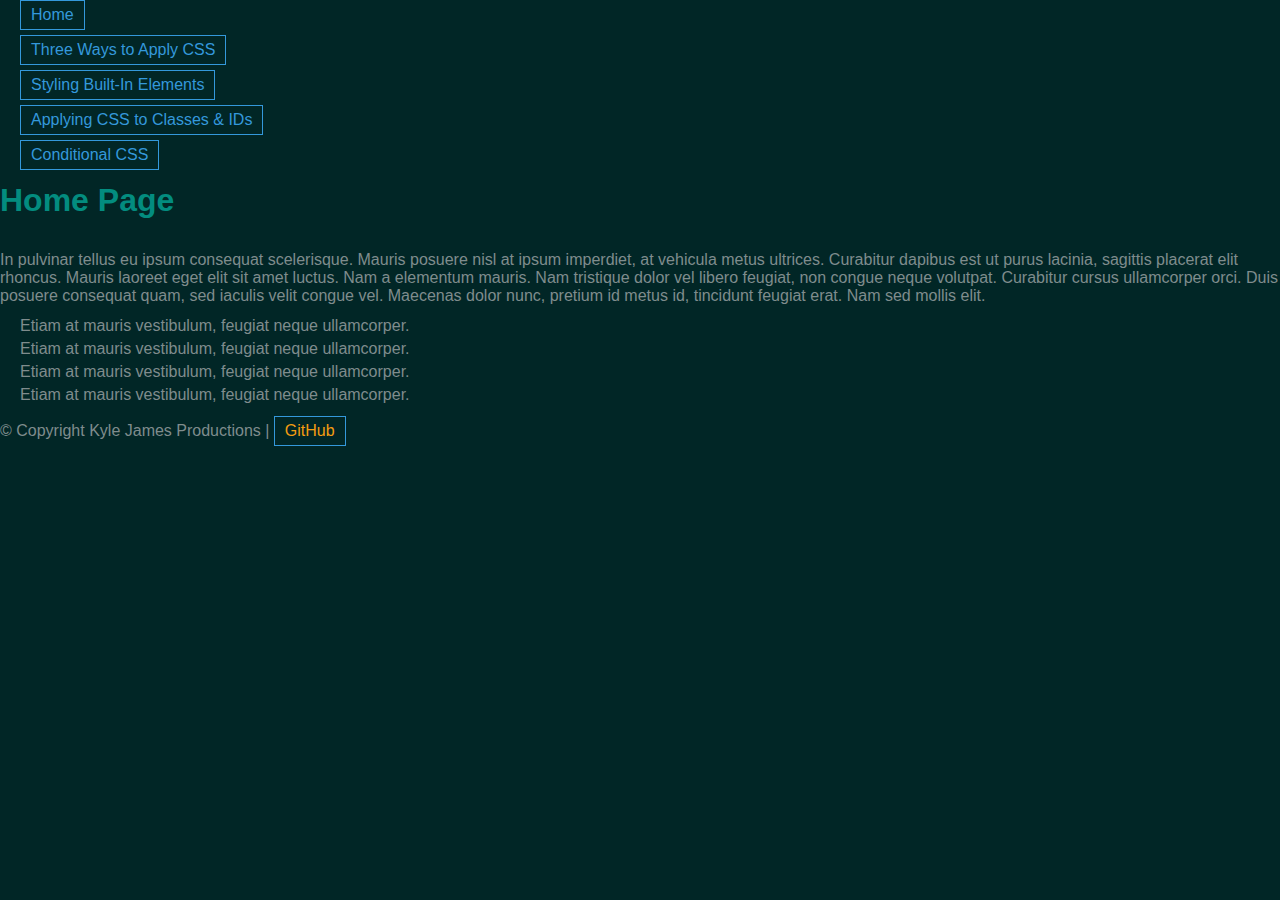
<file: index.html>
<!DOCTYPE html>
<html lang="en">
<head>
    <meta charset="UTF-8">
    <meta name="viewport" content="width=device-width, initial-scale=1.0">
    <title>Home</title>
    <link rel="stylesheet" href="main.css">
</head>
<body>
    <header>
        <nav>
            <ul>
                <li><a href="index.html" target="_self">Home</a></li>
                <li><a href="css-application.html" target="_self">Three Ways to Apply CSS</a></li>
                <li><a href="built-in-elements.html" target="_self">Styling Built-In Elements</a></li>
                <li><a href="classes-ids.html" target="_self">Applying CSS to Classes & IDs</a></li>
                <li><a href="conditional-css.html" target="_self">Conditional CSS</a></li>
            </ul>
        </nav>
    </header>
    <main>
        <h1>Home Page</h1>
        <p>In pulvinar tellus eu ipsum consequat scelerisque. Mauris posuere nisl at ipsum imperdiet, at vehicula metus ultrices. Curabitur dapibus est ut purus lacinia, sagittis placerat elit rhoncus. Mauris laoreet eget elit sit amet luctus. Nam a elementum mauris. Nam tristique dolor vel libero feugiat, non congue neque volutpat. Curabitur cursus ullamcorper orci. Duis posuere consequat quam, sed iaculis velit congue vel. Maecenas dolor nunc, pretium id metus id, tincidunt feugiat erat. Nam sed mollis elit.</p>
        <ul>
            <li>Etiam at mauris vestibulum, feugiat neque ullamcorper.</li>
            <li>Etiam at mauris vestibulum, feugiat neque ullamcorper.</li>
            <li>Etiam at mauris vestibulum, feugiat neque ullamcorper.</li>
            <li>Etiam at mauris vestibulum, feugiat neque ullamcorper.</li>
        </ul>
    </main>
    <footer>
        <p>&copy; Copyright Kyle James Productions | <a href="https://github.com/kylejames1998" target="_blank">GitHub</a></p>

    </footer>
    
</body>
</html>
</file>
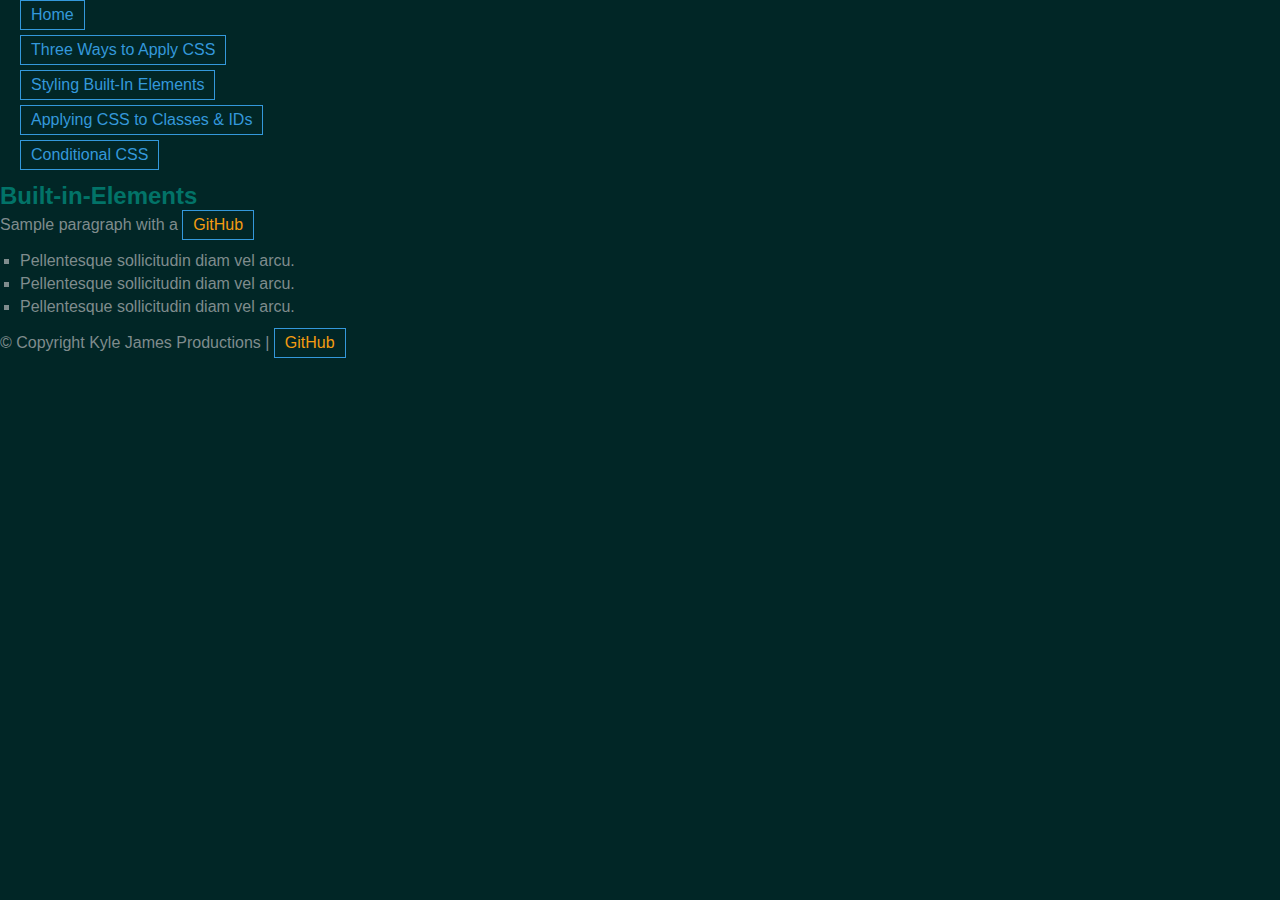
<file: built-in-elements.html>
<!DOCTYPE html>
<html lang="en">
<head>
    <meta charset="UTF-8">
    <meta name="viewport" content="width=device-width, initial-scale=1.0">
    <title>Built-In Elements</title>
    <link rel="stylesheet" href="main.css">
</head>
<body>
    <header>
        <nav>
            <ul>
                <li><a href="index.html" target="_self">Home</a></li>
                <li><a href="css-application.html" target="_self">Three Ways to Apply CSS</a></li>
                <li><a href="built-in-elements.html" target="_self">Styling Built-In Elements</a></li>
                <li><a href="classes-ids.html" target="_self">Applying CSS to Classes & IDs</a></li>
                <li><a href="conditional-css.html" target="_self">Conditional CSS</a></li>
            </ul>
        </nav>
    </header>
    <main>
        <div>
            <h2>Built-in-Elements</h2>
            <p>Sample paragraph with a <a href="https://github.com/kylejames1998">GitHub</a></p>
            <ul>
                <li>Pellentesque sollicitudin diam vel arcu.</li>
                <li>Pellentesque sollicitudin diam vel arcu.</li>
                <li>Pellentesque sollicitudin diam vel arcu.</li>
            </ul>
        </div>
    </main>
    <footer>
        <p>&copy; Copyright Kyle James Productions | <a href="https://github.com/kylejames1998" target="_blank">GitHub</a></p>

    </footer>
</body>
</html>
</file>
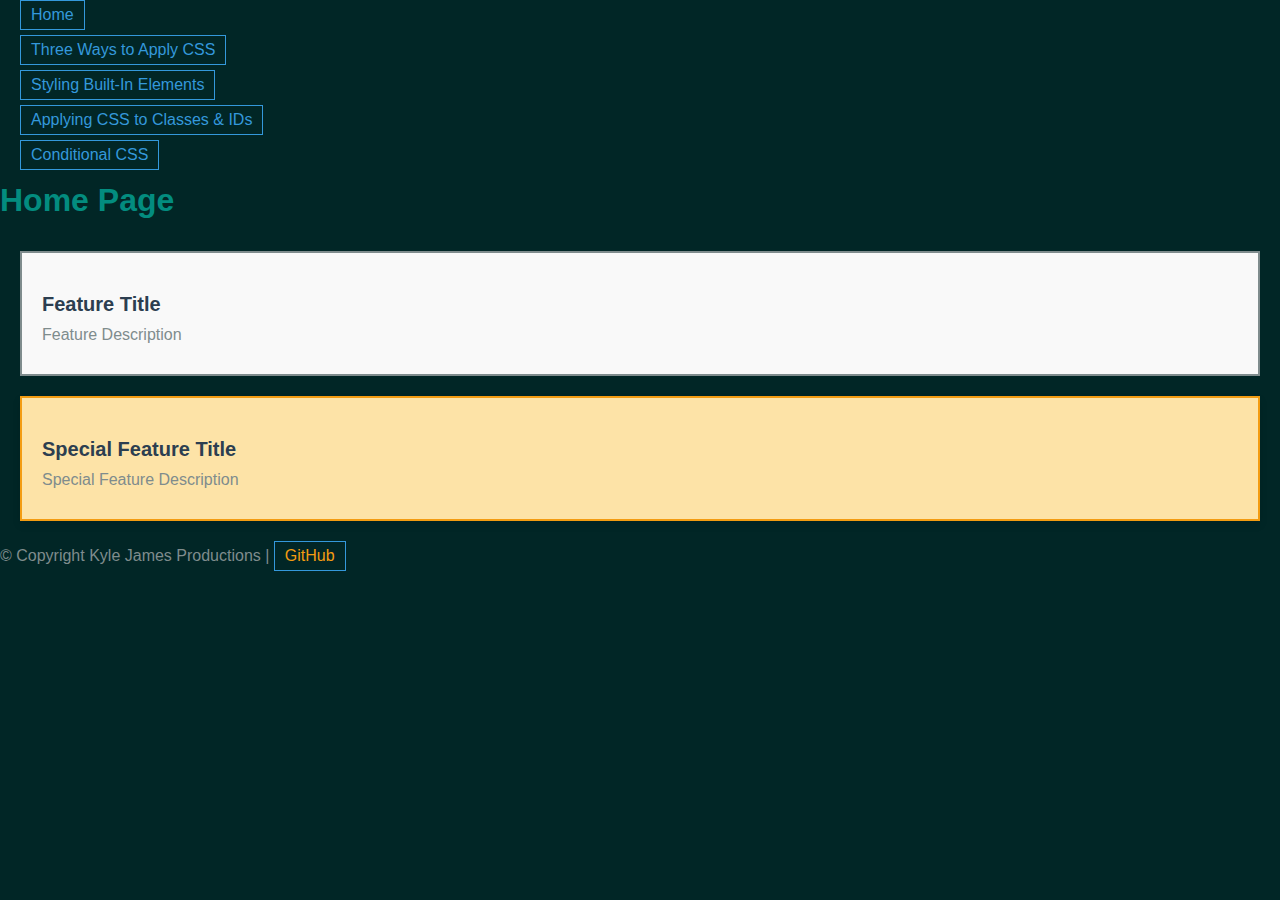
<file: classes-ids.html>
<!DOCTYPE html>
<html lang="en">
<head>
    <meta charset="UTF-8">
    <meta name="viewport" content="width=device-width, initial-scale=1.0">
    <title>Classes-Ids</title>
    <link rel="stylesheet" href="main.css">
</head>
<body>
    <header>
        <nav>
            <ul>
                <li><a href="index.html" target="_self">Home</a></li>
                <li><a href="css-application.html" target="_self">Three Ways to Apply CSS</a></li>
                <li><a href="built-in-elements.html" target="_self">Styling Built-In Elements</a></li>
                <li><a href="classes-ids.html" target="_self">Applying CSS to Classes & IDs</a></li>
                <li><a href="conditional-css.html" target="_self">Conditional CSS</a></li>
            </ul>
        </nav>
        <h1>Home Page</h1>
    </header>
    <main>
        <div class="feature-card">
            <h3>Feature Title</h3>
            <p>Feature Description</p>
        </div>
        <div class="feature-card" id="special-feature">
            <h3>Special Feature Title</h3>
            <p>Special Feature Description</p>
        </div>

    </main>
    <footer>
        <p>&copy; Copyright Kyle James Productions | <a href="https://github.com/kylejames1998" target="_blank">GitHub</a></p>

    </footer>
</body>
</html>
</file>
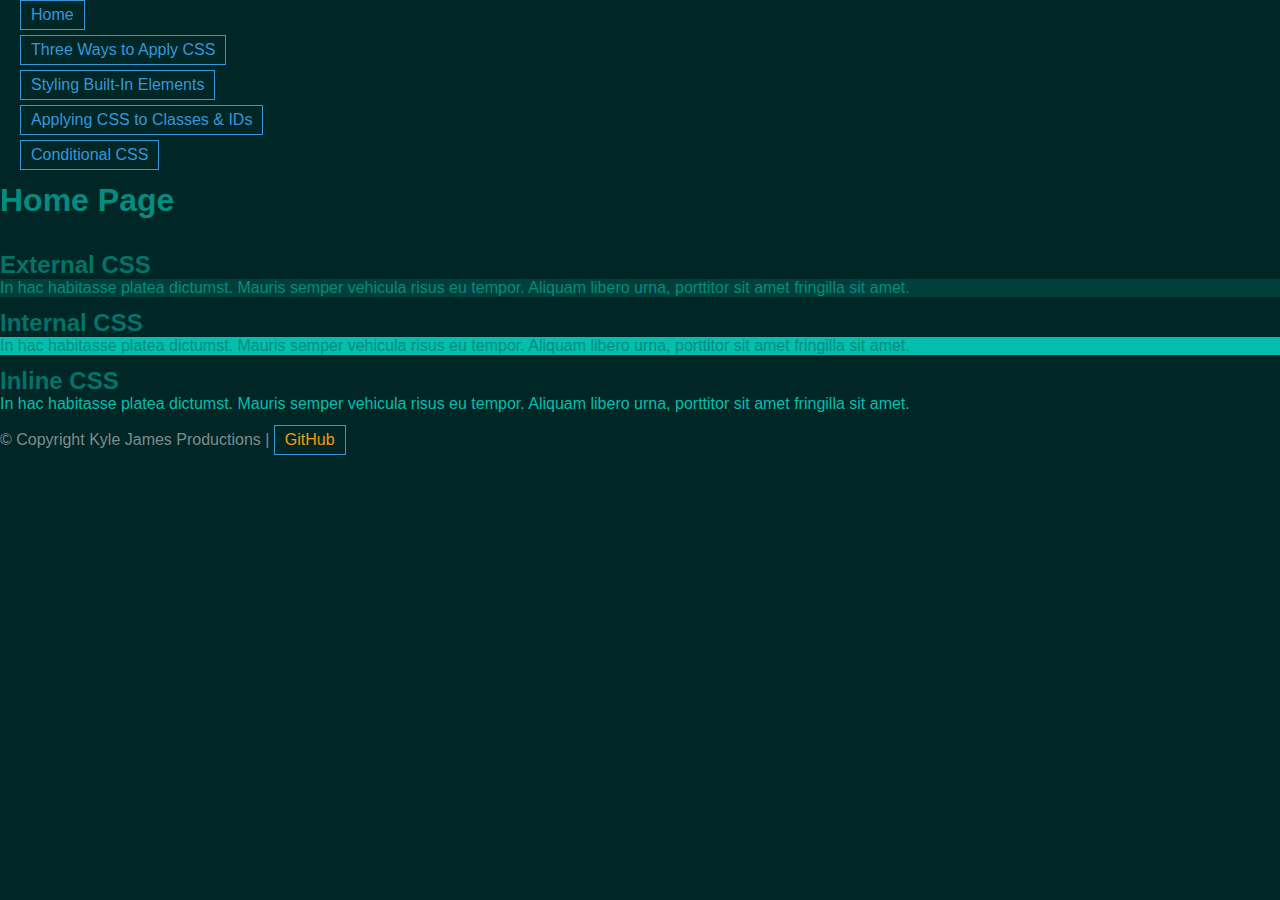
<file: css-application.html>
<!DOCTYPE html>
<html lang="en">
<head>
    <meta charset="UTF-8">
    <meta name="viewport" content="width=device-width, initial-scale=1.0">
    <title>Home</title>
    <!--Method 1: External CC Part 1-->
    <link rel="stylesheet" href="main.css">

    <!--Method 2: Internal CSS part 1-->
    <style>
        .internal-css {
            color: #038c7f;
            background-color: #04bfad;
        }
    </style>
</head>
<body>
    <header>
        <nav>
            <ul>
                <li><a href="index.html" target="_self">Home</a></li>
                <li><a href="css-application.html" target="_self">Three Ways to Apply CSS</a></li>
                <li><a href="built-in-elements.html" target="_self">Styling Built-In Elements</a></li>
                <li><a href="classes-ids.html" target="_self">Applying CSS to Classes & IDs</a></li>
                <li><a href="conditional-css.html" target="_self">Conditional CSS</a></li>
            </ul>
        </nav>
        <h1>Home Page</h1>
    </header>
    <main>
        <section>
            <h2>External CSS</h2>
            <!--Method 1: External CSS part 2-->
            <p class="external-css">In hac habitasse platea dictumst. Mauris semper vehicula risus eu tempor. Aliquam libero urna, porttitor sit amet fringilla sit amet.</p>
        </section>
        <section>
            <h2>Internal CSS</h2>
            <!--Method 2: Internal CSS Part 2-->
            <p class="internal-css">In hac habitasse platea dictumst. Mauris semper vehicula risus eu tempor. Aliquam libero urna, porttitor sit amet fringilla sit amet.</p>
        </section>
        <section>
            <h2>Inline CSS</h2>
            <!--Method 3: Inline CSS-->
            <p style="color: #04bfad;">In hac habitasse platea dictumst. Mauris semper vehicula risus eu tempor. Aliquam libero urna, porttitor sit amet fringilla sit amet.</p>
        </section>

    </main>
    <footer>
        <p>&copy; Copyright Kyle James Productions | <a href="https://github.com/kylejames1998" target="_blank">GitHub</a></p>

    </footer>
</body>
</html>
</file>
<file: main.css>
/* Note: CSS are applied from top to bottom. Last rule wins. */
/* Method 1: External CSS Part 3 */
.external-css {
    color: #038c7f; /* teal text color */
    background-color: #01403a; /* Dark teal background color */
}

/* Resetting some default style using multiple selectors seperated by commas */
body, h1, h2, p, ul, a {
    margin: 0; /* Removing default margin */
    padding: 0; /* Removing the default padding */
    font-family: Arial, Helvetica, sans-serif; /* Setting the default font */
}

/* HTML Element Selector */
body {
    background-color: #012626; /* Dark teal body background color */
}

h1 {
    color: #038c7f; /* Teal text color */
    font-size: 2em; /* 2x the default font size */
    margin-bottom: 1em; /* Adding some space below the heading */
}

h2 {
    font-size: 1.5em; /* 1.5x the deafult font size */
    color: #027368; /* Dark teal text color */
}

/* Styling the paragraph */
p {
    font-size: 16px; /* 16px is the default font size */
    color: #7f8c8d; /* Grayish-blue */
    margin-bottom: 12px; /* Adding some space below the paragraph */
}

/* Styling the link within the paragraph */
p a {
    color: #f39c12; /* Gold accent */
    text-decoration: none; /* Removing the underline */
}

/* Styling the unordered list */
ul {
    list-style-type: none; /* removing the bullet points */
    margin-left: 20px; /* Indenting the list */
    margin-bottom: 12px; /* Adding some space below the list */
}

ul li {
    margin-bottom: 5px; /* Adding some space below each list item */
    color: #7f8c8d; /* grayish-blue text color */
}

/* Styling the unordered list within a div */
div ul {
    list-style-type: square; /* Adding the bullet points back */
}

/* General styling using a class */
.feature-card {
    border: 2px solid #7f8c8d; /* Grayish-blue */
    padding: 20px; /* Adding some space inside the card */
    margin: 20px; /* Adding some space outside the card */
    background-color: #f9f9f9; /* Light Gray */
}

/* Styling h3 within a class */
.feature-card h3 {
    font-size: 20px; /* 20px is the default font size */
    margin-bottom: 10px; /* Adding some space below the heading */
    color: #2c3e50; /* Deep blue text color */
}

/* Styling p within a class */
.feature-card p {
    margin-bottom: 10px; /* Adding some space below the paragraph */
    color: #7f8c8d; /* Grayish-blue text color */
}

/* Specific styling using an ID */
#special-feature {
    background-color: #fde3a7; /* Light gold background color */
    border-color: #f39c12; /* Gold border color */
    box-shadow: 0 4px 8px rgba(0, 0, 0, 0.1); /* Adding a shadow */
}

/* Styling the link in its normal state */
a {
    display: inline-block; /* Making the link a block element */
    color: #3498db; /* Bright blue text color */
    text-decoration: none; /* Removing the underline */
    padding: 5px 10px; /* adding some space inside the link */
    border: 1px solid #3498db; /* Bright blue border color */
    transition: all 0.3s ease; /* Adding a transition */
}

/* Conditional styling for the hover state */
a:hover {
    background-color: #3498db; /*Bright Blue background color */
    color: white; /* White text color */
}

/* Styling the button */
button {
    padding: 5px 10px; /* Adding some space inside the button */
    border: none; /* Removing the border */
    background-color: #ecf0f1; /* Light gray background color */
    cursor: pointer; /* Changing the cursor to a pointer */
    transition: all 0.3s ease; /* Adding a transition */
}

/* Conditional styling for the hover state */
button:hover {
    background-color: red; /* red background color */
}
</file>
